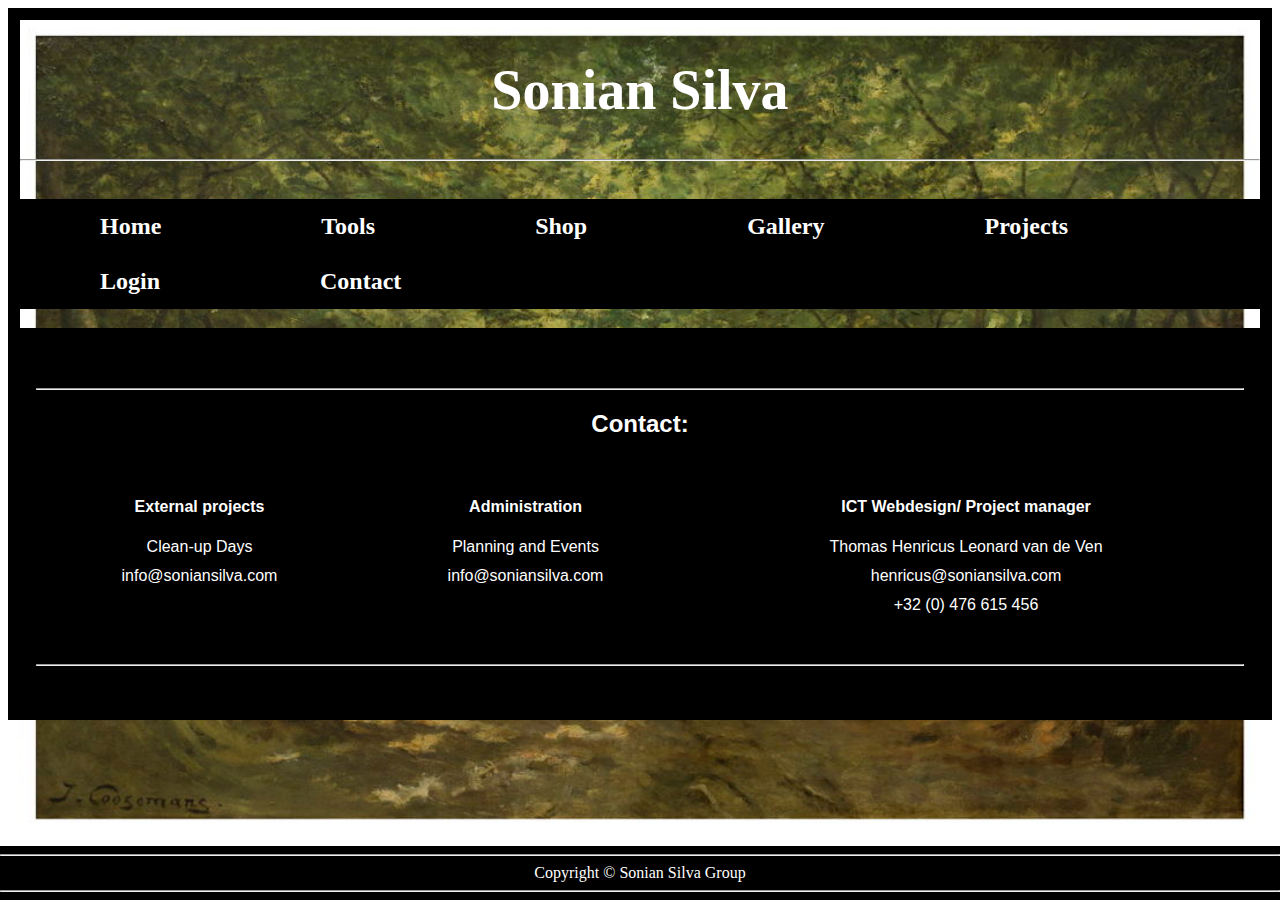
<file: Contact.html>
<!DOCTYPE html>
<html>
<head>
  
<!-- Global site tag (gtag.js) - Google Analytics -->
<script async src="https://www.googletagmanager.com/gtag/js?id=UA-114314270-1"></script>
<script>
  window.dataLayer = window.dataLayer || [];
  function gtag(){dataLayer.push(arguments);}
  gtag('js', new Date());

  gtag('config', 'UA-114314270-1');
</script>


  
  
<title> Sonian Silva About us</title>
<link rel="apple-touch-icon" sizes="180x180" href="/apple-touch-icon.png">
<link rel="icon" type="image/png" sizes="32x32" href="/favicon-32x32.png">
<link rel="icon" type="image/png" sizes="16x16" href="/favicon-16x16.png">
<link rel="manifest" href="/manifest.json">
<link rel="mask-icon" href="/safari-pinned-tab.svg" color="#028526">
<meta name="theme-color" content="#ffffff">

  <link rel="stylesheet" type="text/css" href="styles.css">
<style>


table, th, td {
    border: 1px solid black;
    border-collapse: collapse;
}
th, td {
    padding: 5px;
    text-align: center;    
}


</style>

</head>
<body>
<center>

<h1> Sonian Silva <h1>
<hr 100%><h2>
<ul>
  <li><a href="index.html">Home</a></li>
  <li><a href="news.html">Tools</a></li>
  <li class="dropdown">
    <a href="javascript:void(0)" class="dropdown">Shop</a>
<div class="dropdown-content">
      <a href="Invention1.html">Reading candle light</a>
      <a href="Invention2.html">Heater by theelight</a>
      <a href="Invention3.html">Number3</a></div>  </li> 



<li><a href="Gallery.html">Gallery</a></li>
  <li class="dropdown">
    <a href="javascript:void(0)" class="dropdown">Projects</a>
    <div class="dropdown-content">
      <a href="Klassen.html">Klassen</a>
      <a href="Gathering.html">Gathering</a>
      </div></li>
    <li><a href="Login.html">Login</a>  </li> 
  <li><a href="Contact.html">Contact</a>  </li> 

    
</ul></h2>


</head>


<body>
<article><centered>
<br><br><hr 100%>
<h2>Contact:</h2>

<p><br>
<table style="width:100%">

  <tr>
    <th>External projects</th>
    <th>Administration</th>
    <th>ICT Webdesign/ Project manager</th>
  </tr>

  <tr>
    <th></th>
    <th></th>
    <th></th>
  </tr>

  <tr>
    <td>Clean-up Days</td>
    <td>Planning and Events</td>
    <td>Thomas Henricus Leonard van de Ven</td>
  </tr>
  <tr>
    <td>info@soniansilva.com </td>
    <td>info@soniansilva.com</td>
    <td>henricus@soniansilva.com</td>
  </tr>
<tr>
    <td></td>
    <td></td>
    <td>+32 (0) 476 615 456</td>
  </tr>



</table><br><br><hr 100%><br>
</centered></article>

<div class="footer">
 <hr 10%>Copyright &copy; Sonian Silva Group<hr 10%>
</div>
</body>
</html>
</file>
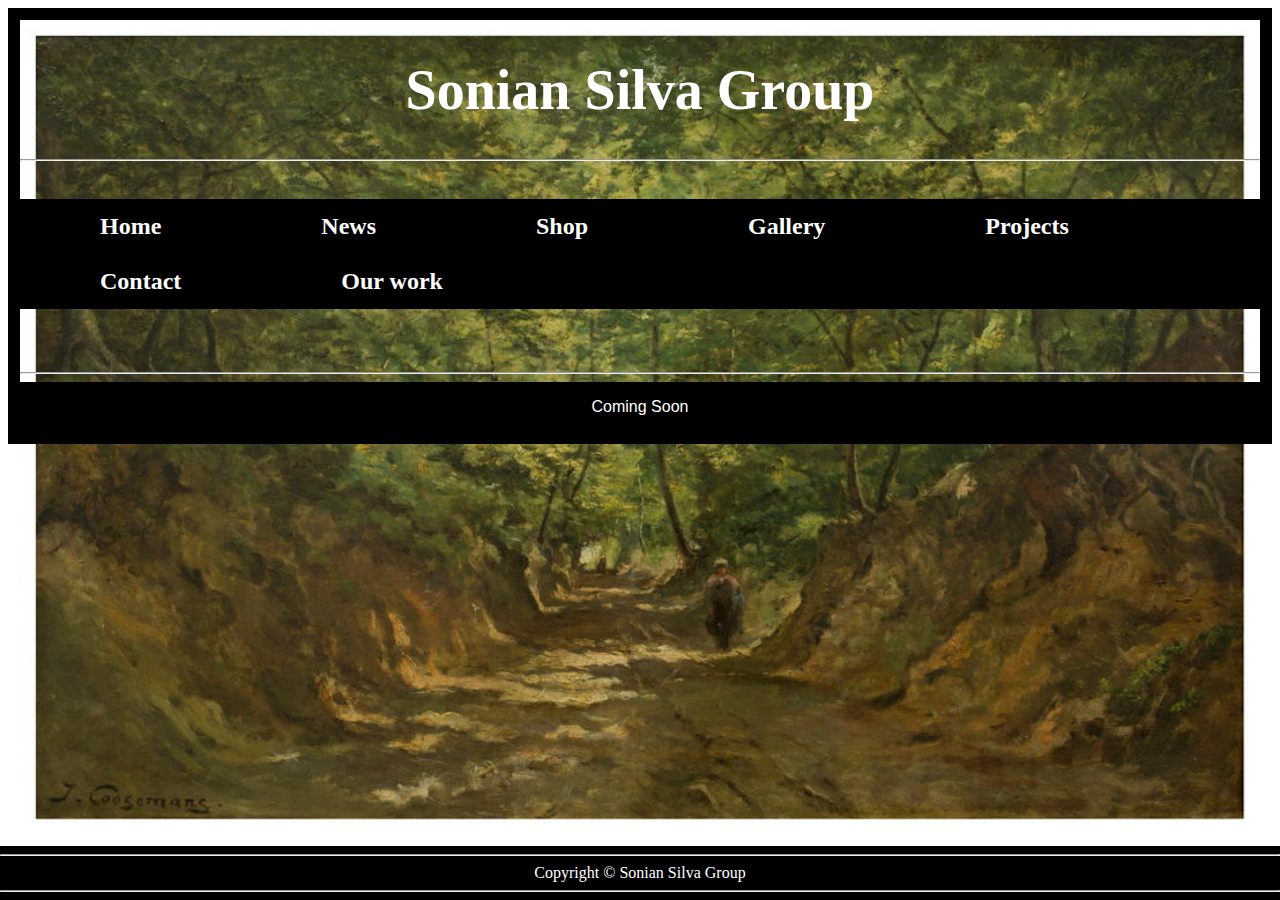
<file: Festivalandstuff.html>
<!DOCTYPE html>
<html>
<head>
  
  
  <!-- Global site tag (gtag.js) - Google Analytics -->
<script async src="https://www.googletagmanager.com/gtag/js?id=UA-114314270-1"></script>
<script>
  window.dataLayer = window.dataLayer || [];
  function gtag(){dataLayer.push(arguments);}
  gtag('js', new Date());

  gtag('config', 'UA-114314270-1');
</script>

  
  
<title> Sonian Silva About us</title>
<link rel="apple-touch-icon" sizes="180x180" href="/apple-touch-icon.png">
<link rel="icon" type="image/png" sizes="32x32" href="/favicon-32x32.png">
<link rel="icon" type="image/png" sizes="16x16" href="/favicon-16x16.png">
<link rel="manifest" href="/manifest.json">
<link rel="mask-icon" href="/safari-pinned-tab.svg" color="#028526">
<meta name="theme-color" content="#ffffff">

  <link rel="stylesheet" type="text/css" href="styles.css">
<style>

</style>

</head>
<body>
<center>

<h1> Sonian Silva Group<h1>
<hr 100%><h2>
<ul>
  <li><a href="index.html">Home</a></li>
  <li><a href="news.html">News</a></li>
  <li class="dropdown">
    <a href="javascript:void(0)" class="dropdown">Shop</a>
<div class="dropdown-content">
      <a href="Invention1.html">Reading candle light</a>
      <a href="Invention2.html">Heater by theelight</a>
      <a href="Invention3.html">Air purifactor</a>


<li><a href="Gallery.html">Gallery</a></li>
  <li class="dropdown">
    <a href="javascript:void(0)" class="dropdown">Projects</a>
    <div class="dropdown-content">
      <a href="Klassen.html">Klassen</a>
      <a href="Gathering.html">Gathering</a>
      <a href="Festivalandstuff.html">Festival and stuff</a></div></li>
  <li><a href="Contact.html">Contact</a>  </li> 
 <li><a href="Ourwork.html">Our work</a></li> 


</ul></h2>

</head>


<body>

<br><br><hr 100%>

<article>
<centered>
Coming Soon
</centered>

</article>

<div class="footer">
 <hr 10%>Copyright &copy; Sonian Silva Group<hr 10%>
</div>
</body>
</html>
</file>
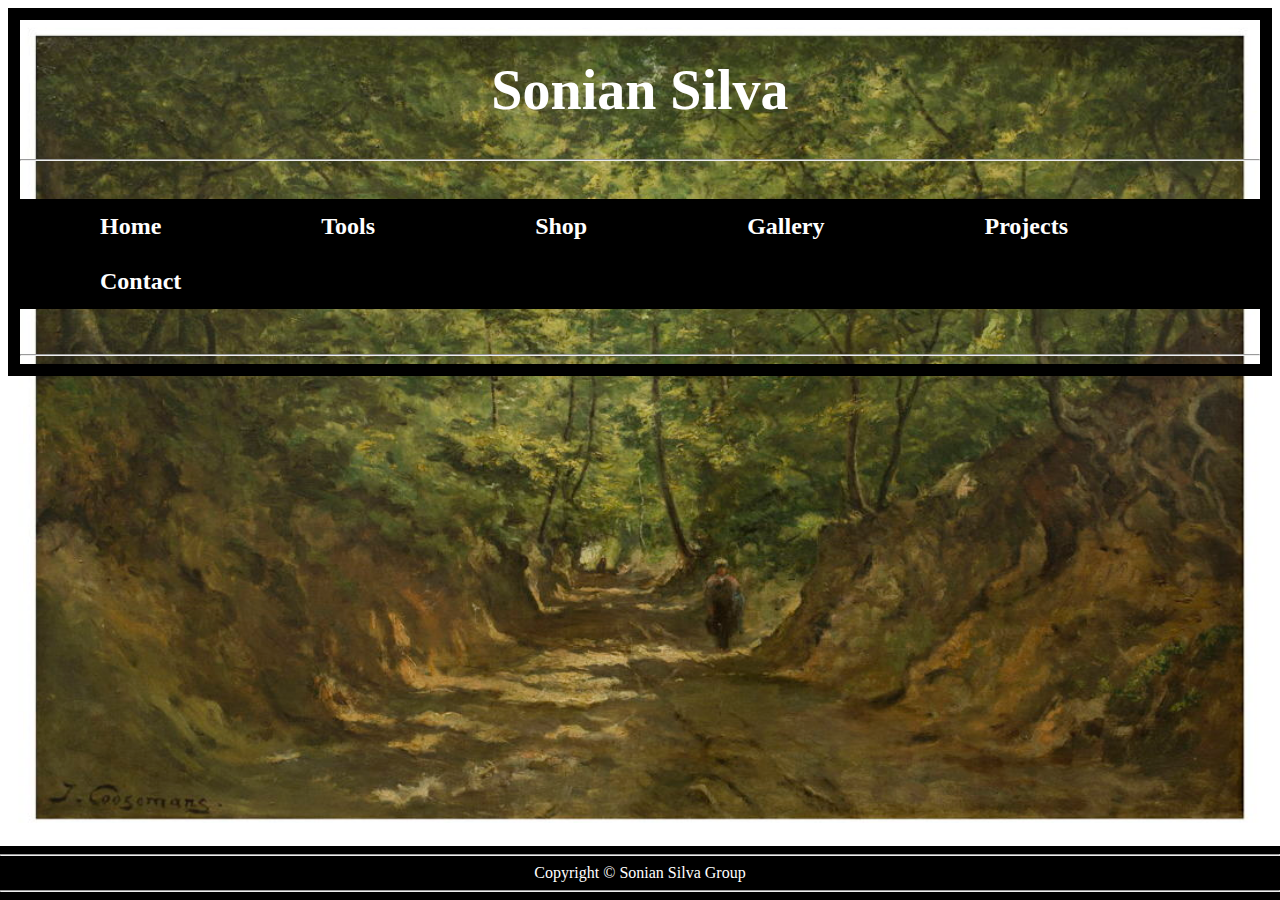
<file: Gallery.html>
<!DOCTYPE html>
<html>
<head>
  
  
  <!-- Global site tag (gtag.js) - Google Analytics -->
<script async src="https://www.googletagmanager.com/gtag/js?id=UA-114314270-1"></script>
<script>
  window.dataLayer = window.dataLayer || [];
  function gtag(){dataLayer.push(arguments);}
  gtag('js', new Date());

  gtag('config', 'UA-114314270-1');
</script>

  
  
<title> Sonian Silva </title>
<link rel="apple-touch-icon" sizes="180x180" href="/apple-touch-icon.png">
<link rel="icon" type="image/png" sizes="32x32" href="/favicon-32x32.png">
<link rel="icon" type="image/png" sizes="16x16" href="/favicon-16x16.png">
<link rel="manifest" href="/manifest.json">
<link rel="mask-icon" href="/safari-pinned-tab.svg" color="#028526">
<meta name="theme-color" content="#ffffff">


  <link rel="stylesheet" href="styles.css">
<meta charset="utf-8">
    <meta name="viewport" content="width=device-width, initial-scale=1.0">
    <title></title>
<style>

</style>



</head>
<body>
<center>



<h1> Sonian Silva <h1>
<hr 100%><h2>
<ul>
  <li><a href="index.html">Home</a></li>
  <li><a href="news.html">Tools</a></li>
  <li class="dropdown">
    <a href="javascript:void(0)" class="dropdown">Shop</a>
    <div class="dropdown-content">
      <a href="Invention1.html">Reading candle light</a>
      <a href="Invention2.html">Heater by theelight</a>
      <a href="Invention3.html">number3</a></div>


<li><a href="Gallery.html">Gallery</a></li>
  <li class="dropdown">
    <a href="javascript:void(0)" class="dropdown">Projects</a>
    <div class="dropdown-content">
      <a href="Education.html">Education</a>
      <a href="Gathering.html">Gathering</a>
   </div>
    <li><a href="Contact.html">Contact</a></li>


</ul></h2>


</ul></h2>




</head>


<body>

<br><hr 100%>


<body>


<div class="footer">
 <hr 10%>Copyright &copy; Sonian Silva Group<hr 10%>
</div>
</body>
</html>
</file>
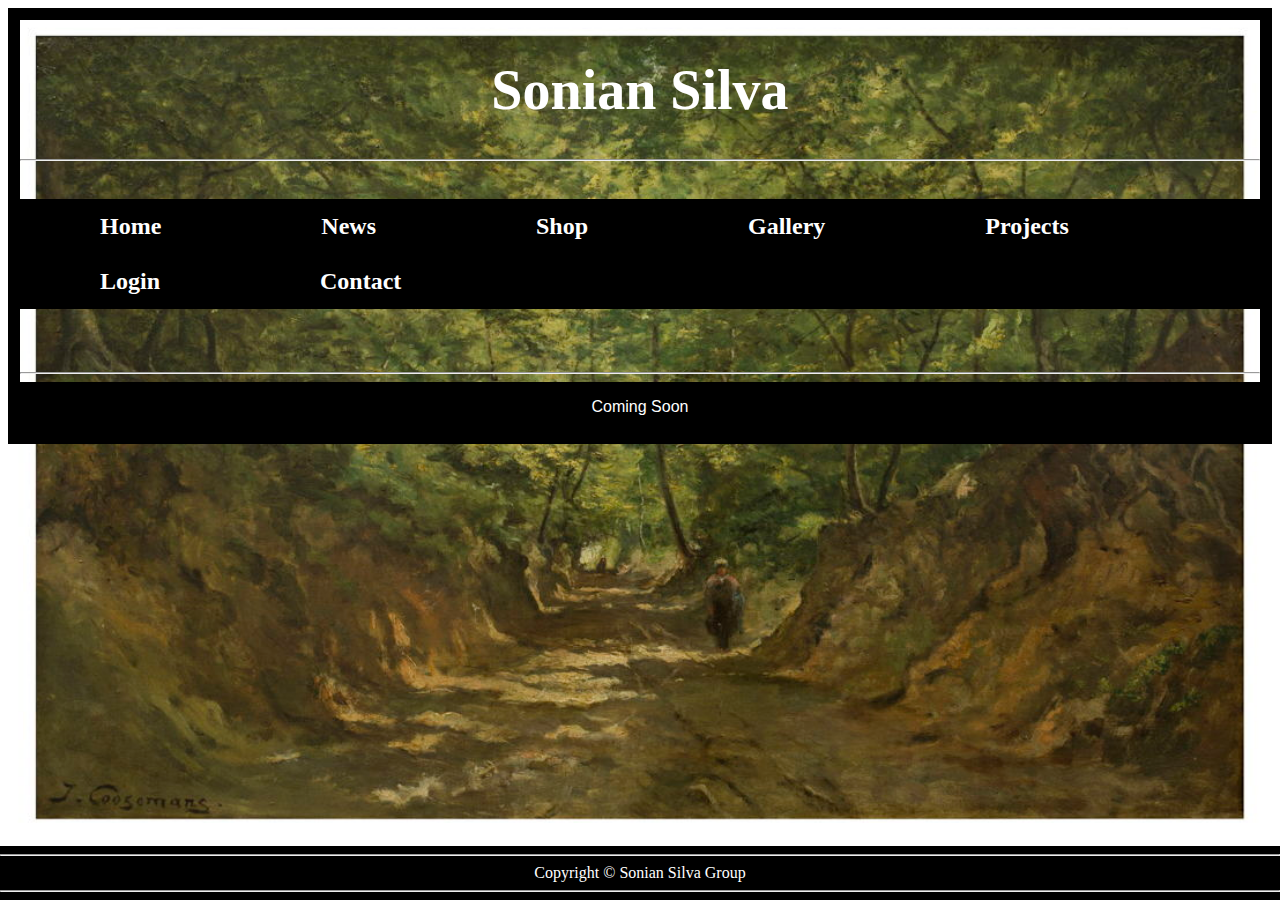
<file: Gathering.html>
<!DOCTYPE html>
<html>
<head>
  
  
  <!-- Global site tag (gtag.js) - Google Analytics -->
<script async src="https://www.googletagmanager.com/gtag/js?id=UA-114314270-1"></script>
<script>
  window.dataLayer = window.dataLayer || [];
  function gtag(){dataLayer.push(arguments);}
  gtag('js', new Date());

  gtag('config', 'UA-114314270-1');
</script>

  
  
<title> Sonian Silva </title>
<link rel="apple-touch-icon" sizes="180x180" href="/apple-touch-icon.png">
<link rel="icon" type="image/png" sizes="32x32" href="/favicon-32x32.png">
<link rel="icon" type="image/png" sizes="16x16" href="/favicon-16x16.png">
<link rel="manifest" href="/manifest.json">
<link rel="mask-icon" href="/safari-pinned-tab.svg" color="#028526">
<meta name="theme-color" content="#ffffff">

  <link rel="stylesheet" type="text/css" href="styles.css">
<style>

</style>

</head>
<body>
<center>

<h1> Sonian Silva <h1>
<hr 100%><h2>
<ul>
  <li><a href="index.html">Home</a></li>
  <li><a href="news.html">News</a></li>
  <li class="dropdown">
    <a href="javascript:void(0)" class="dropdown">Shop</a>
<div class="dropdown-content">
      <a href="Invention1.html">Reading candle light</a>
      <a href="Invention2.html">Heater by theelight</a>
      <a href="Invention3.html">Air purifactor</a>    </div>



<li><a href="Gallery.html">Gallery</a></li>
  <li class="dropdown">
    <a href="javascript:void(0)" class="dropdown">Projects</a>
    <div class="dropdown-content">
      <a href="Klassen.html">Klassen</a>
      <a href="Gathering.html">Gathering</a>
    </div></li>
   <li><a href="Login.html">Login</a>  </li> 
    <li><a href="Contact.html">Contact</a></li>
     <li> <a href="Ourwork.html"></a></li>


</ul></h2>


</head>


<body>

<br><br><hr 100%>

<article>
<centered>
Coming Soon
</centered>

</article>

<div class="footer">
 <hr 10%>Copyright &copy; Sonian Silva Group<hr 10%>
</div>
</body>
</html>
</file>
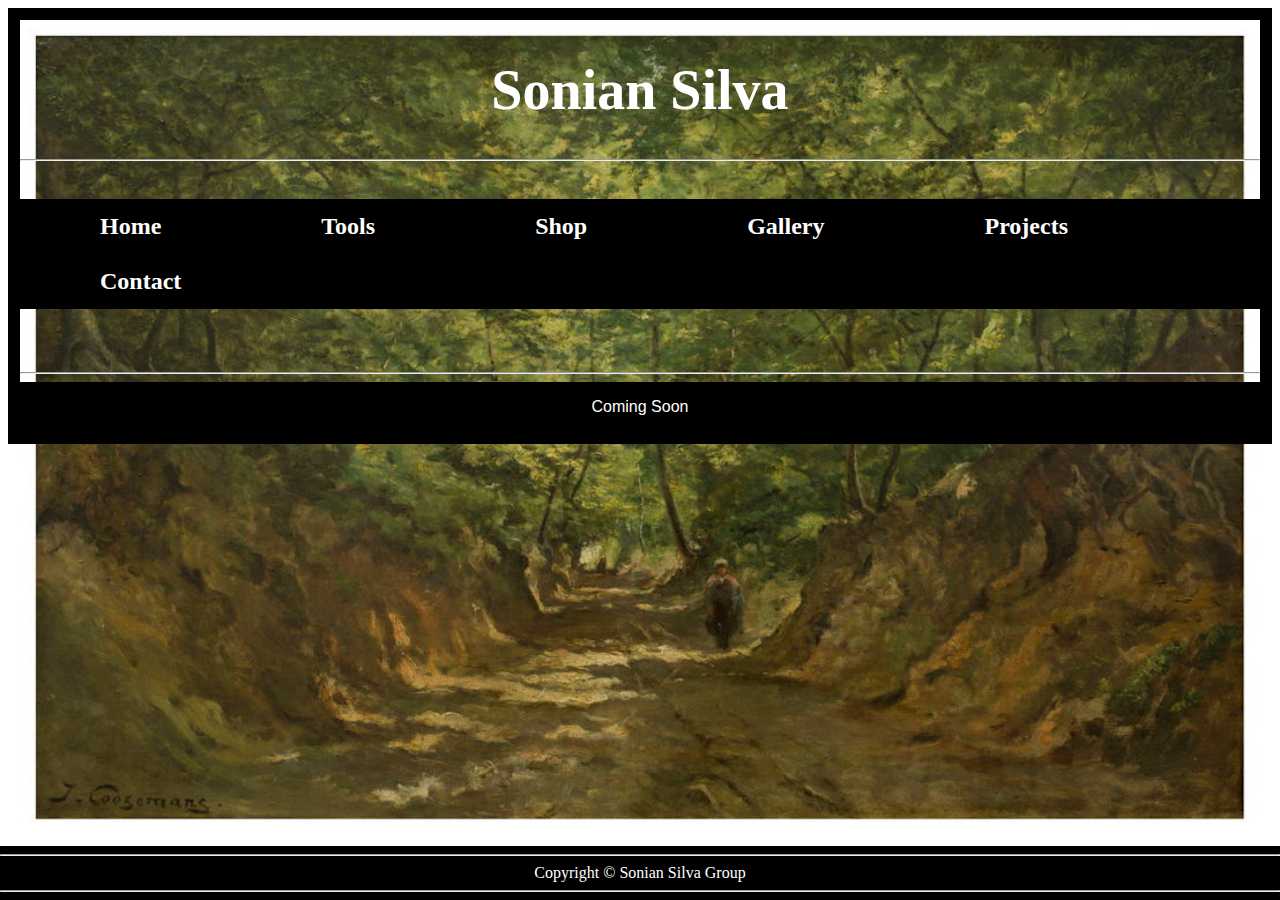
<file: Invention1.html>
<!DOCTYPE html>
<html>
<head>
  
  <!-- Global site tag (gtag.js) - Google Analytics -->
<script async src="https://www.googletagmanager.com/gtag/js?id=UA-114314270-1"></script>
<script>
  window.dataLayer = window.dataLayer || [];
  function gtag(){dataLayer.push(arguments);}
  gtag('js', new Date());

  gtag('config', 'UA-114314270-1');
</script>

  
  
<title> Sonian Silva About us</title>
<link rel="apple-touch-icon" sizes="180x180" href="/apple-touch-icon.png">
<link rel="icon" type="image/png" sizes="32x32" href="/favicon-32x32.png">
<link rel="icon" type="image/png" sizes="16x16" href="/favicon-16x16.png">
<link rel="manifest" href="/manifest.json">
<link rel="mask-icon" href="/safari-pinned-tab.svg" color="#028526">
<meta name="theme-color" content="#ffffff">

  <link rel="stylesheet" type="text/css" href="styles.css">
<style>

</style>

</head>
<body>
<center>

<h1> Sonian Silva <h1>
<hr 100%><h2>
<ul>
  <li><a href="index.html">Home</a></li>
  <li><a href="news.html">Tools</a></li>
  <li class="dropdown">
    <a href="javascript:void(0)" class="dropdown">Shop</a>
<div class="dropdown-content">
      <a href="Invention1.html">Reading candle light</a>
      <a href="Invention2.html">Heater by theelight</a>
      <a href="Invention3.html">Number3</a>    </div>


<li><a href="Gallery.html">Gallery</a></li>
  <li class="dropdown">
    <a href="javascript:void(0)" class="dropdown">Projects</a>
    <div class="dropdown-content">
      <a href="Klassen.html">Klassen</a>
      <a href="Gathering.html">Gathering</a>
      </div></li>
  <li><a href="Contact.html">Contact</a>  </li> 



</ul></h2>


</head>


<body>

<br><br><hr 100%>

<article>
<centered>
Coming Soon
</centered>

</article>

<div class="footer">
 <hr 10%>Copyright &copy; Sonian Silva Group<hr 10%>
</div>
</body>
</html>
</file>
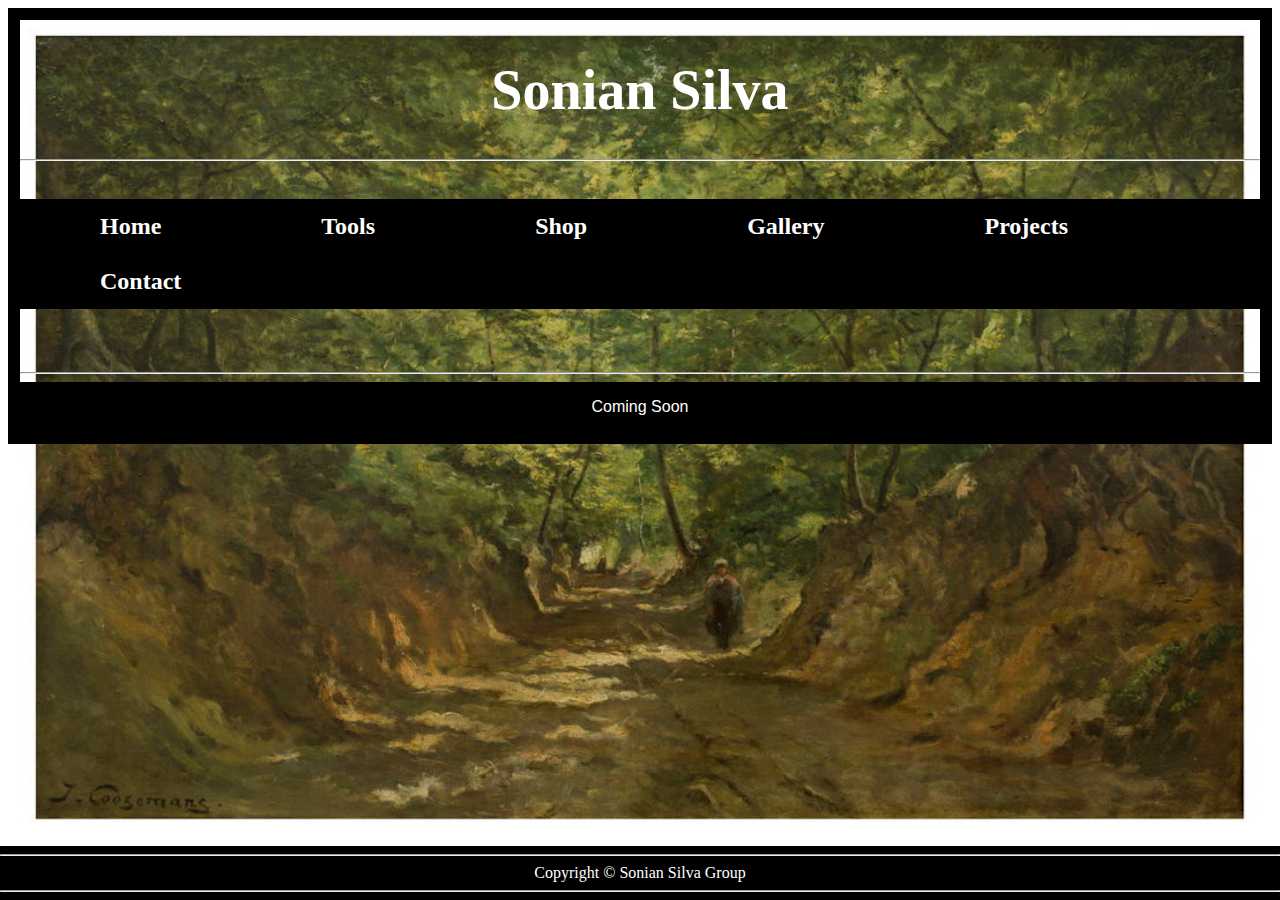
<file: Invention3.html>
<!DOCTYPE html>
<html>
<head>
  
  
  <!-- Global site tag (gtag.js) - Google Analytics -->
<script async src="https://www.googletagmanager.com/gtag/js?id=UA-114314270-1"></script>
<script>
  window.dataLayer = window.dataLayer || [];
  function gtag(){dataLayer.push(arguments);}
  gtag('js', new Date());

  gtag('config', 'UA-114314270-1');
</script>

  
  
<title> Sonian Silva About us</title>
<link rel="apple-touch-icon" sizes="180x180" href="/apple-touch-icon.png">
<link rel="icon" type="image/png" sizes="32x32" href="/favicon-32x32.png">
<link rel="icon" type="image/png" sizes="16x16" href="/favicon-16x16.png">
<link rel="manifest" href="/manifest.json">
<link rel="mask-icon" href="/safari-pinned-tab.svg" color="#028526">
<meta name="theme-color" content="#ffffff">

  <link rel="stylesheet" type="text/css" href="styles.css">
<style>

</style>

</head>
<body>
<center>

<h1> Sonian Silva <h1>
<hr 100%><h2>
<ul>
  <li><a href="index.html">Home</a></li>
  <li><a href="news.html">Tools</a></li>
  <li class="dropdown">
    <a href="javascript:void(0)" class="dropdown">Shop</a>
<div class="dropdown-content">
      <a href="Invention1.html">Reading candle light</a>
      <a href="Invention2.html">Heater by theelight</a>
      <a href="Invention3.html">Number3</a>    </div>


<li><a href="Gallery.html">Gallery</a></li>
  <li class="dropdown">
    <a href="javascript:void(0)" class="dropdown">Projects</a>
    <div class="dropdown-content">
      <a href="Klassen.html">Klassen</a>
      <a href="Gathering.html">Gathering</a>
      </div></li>
  <li><a href="Contact.html">Contact</a>  </li> 



</ul></h2>


</head>


<body>

<br><br><hr 100%>

<article>
<centered>
Coming Soon
</centered>

</article>

<div class="footer">
 <hr 10%>Copyright &copy; Sonian Silva Group<hr 10%>
</div>
</body>
</html>
</file>
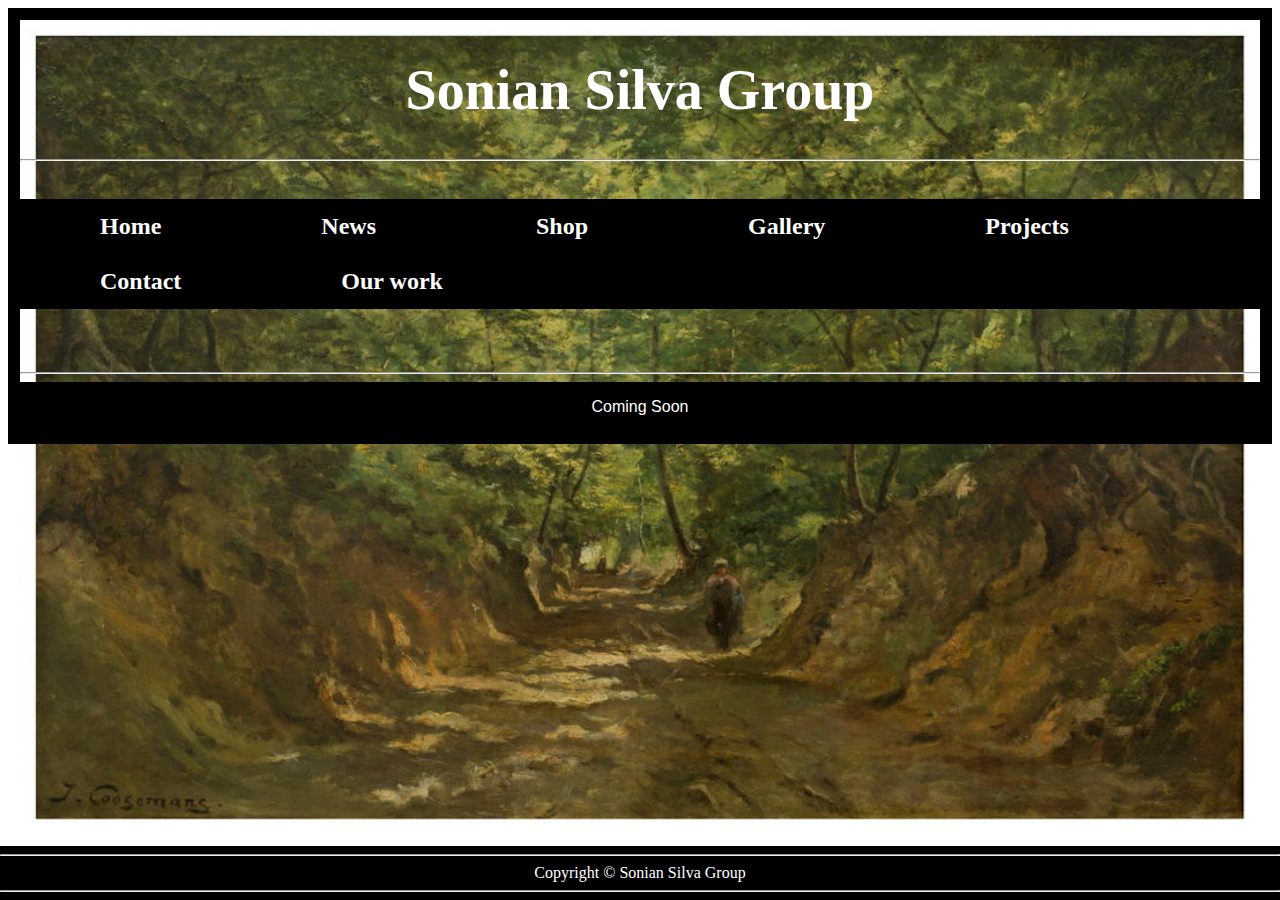
<file: Klassen.html>
<!DOCTYPE html>
<html>
<head>
  
  <!-- Global site tag (gtag.js) - Google Analytics -->
<script async src="https://www.googletagmanager.com/gtag/js?id=UA-114314270-1"></script>
<script>
  window.dataLayer = window.dataLayer || [];
  function gtag(){dataLayer.push(arguments);}
  gtag('js', new Date());

  gtag('config', 'UA-114314270-1');
</script>

  
<title> Sonian Silva </title>
<link rel="apple-touch-icon" sizes="180x180" href="/apple-touch-icon.png">
<link rel="icon" type="image/png" sizes="32x32" href="/favicon-32x32.png">
<link rel="icon" type="image/png" sizes="16x16" href="/favicon-16x16.png">
<link rel="manifest" href="/manifest.json">
<link rel="mask-icon" href="/safari-pinned-tab.svg" color="#028526">
<meta name="theme-color" content="#ffffff">

  <link rel="stylesheet" type="text/css" href="styles.css">
<style>

</style>

</head>
<body>
<center>

<h1> Sonian Silva Group<h1>
<hr 100%><h2>
<ul>
  <li><a href="index.html">Home</a></li>
  <li><a href="news.html">News</a></li>
  <li class="dropdown">
    <a href="javascript:void(0)" class="dropdown">Shop</a>
<div class="dropdown-content">
      <a href="Invention1.html">Reading candle light</a>
      <a href="Invention2.html">Heater by theelight</a>
      <a href="Invention3.html">Air purifactor</a>    </div>



<li><a href="Gallery.html">Gallery</a></li>
  <li class="dropdown">
    <a href="javascript:void(0)" class="dropdown">Projects</a>
    <div class="dropdown-content">
      <a href="Klassen.html">Klassen</a>
      <a href="Gathering.html">Gathering</a>
    </div></li>
  <li><a href="Contact.html">Contact</a>  </li> 
 <li><a href="Ourwork.html">Our work</a></li> 


</ul></h2>


</head>


<body>

<br><br><hr 100%>

<article>
<centered>
Coming Soon
</centered>

</article>

<div class="footer">
 <hr 10%>Copyright &copy; Sonian Silva Group<hr 10%>
</div>
</body>
</html>
</file>
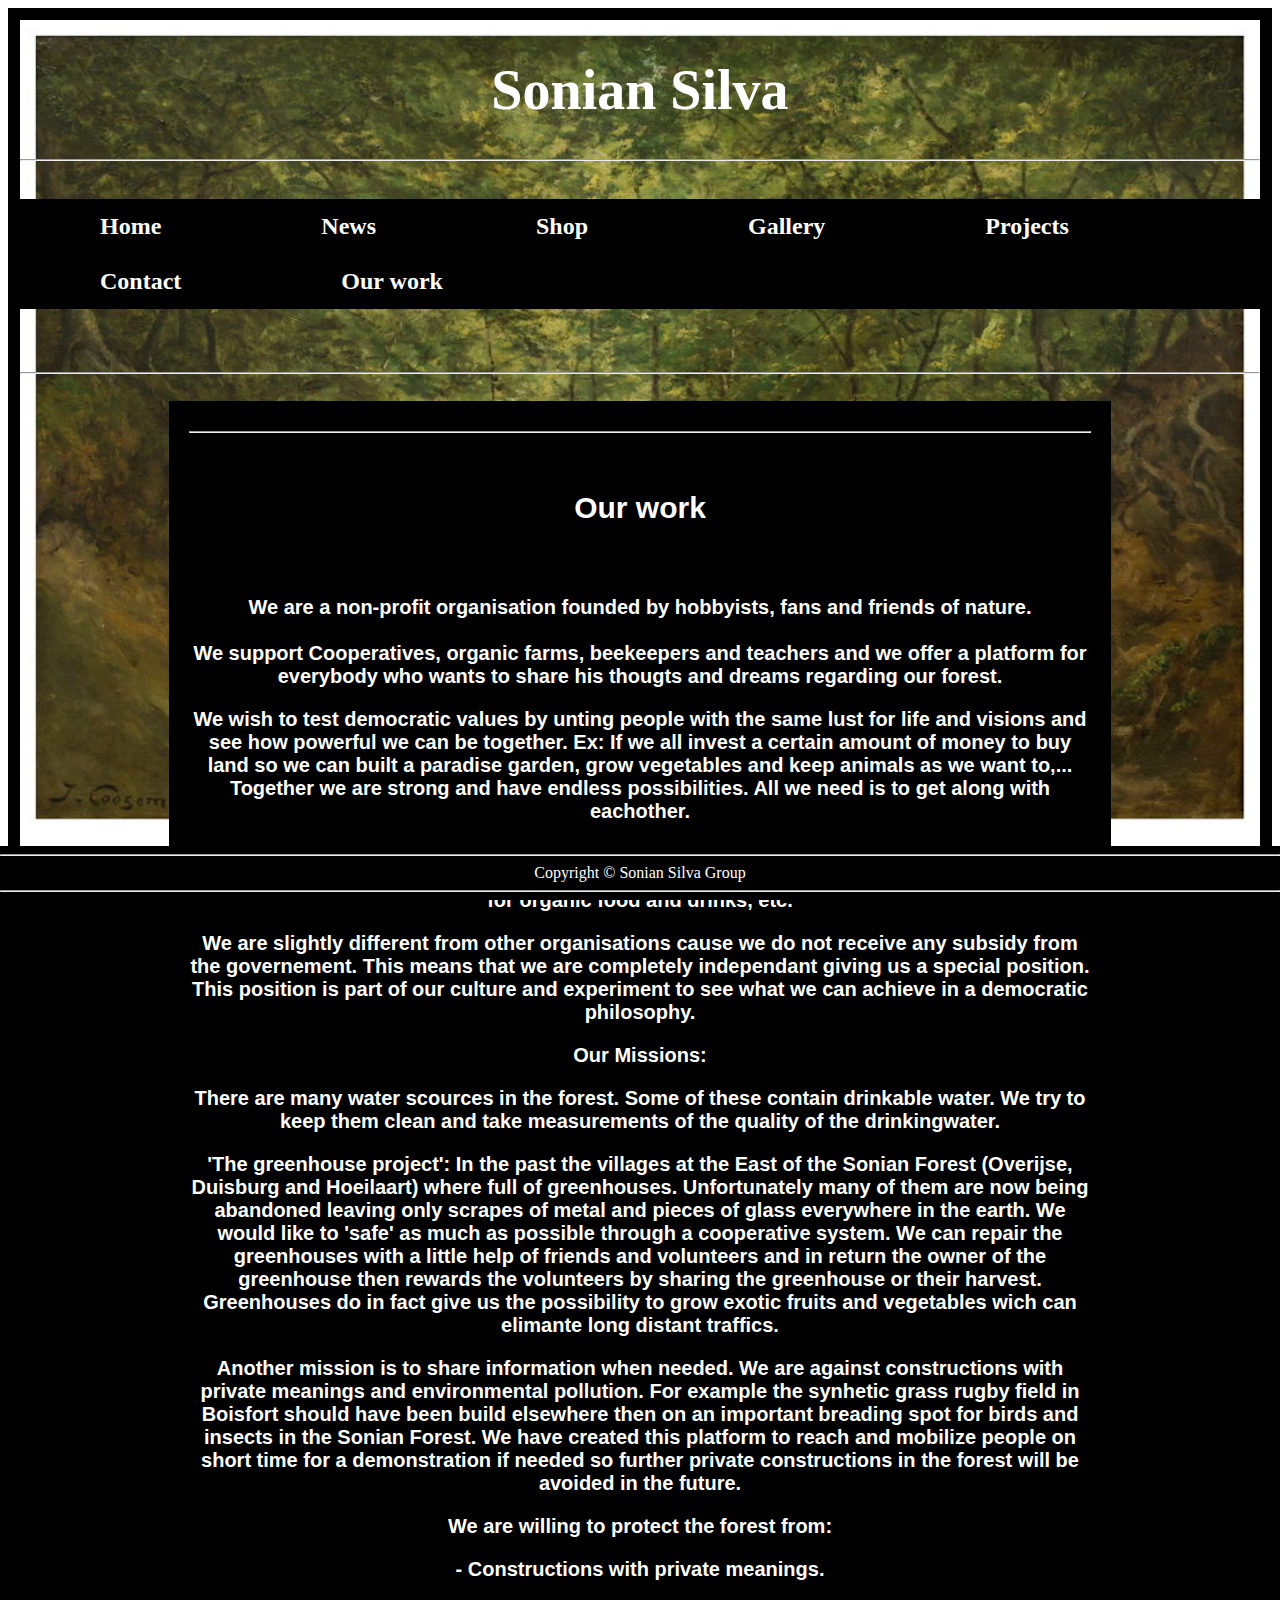
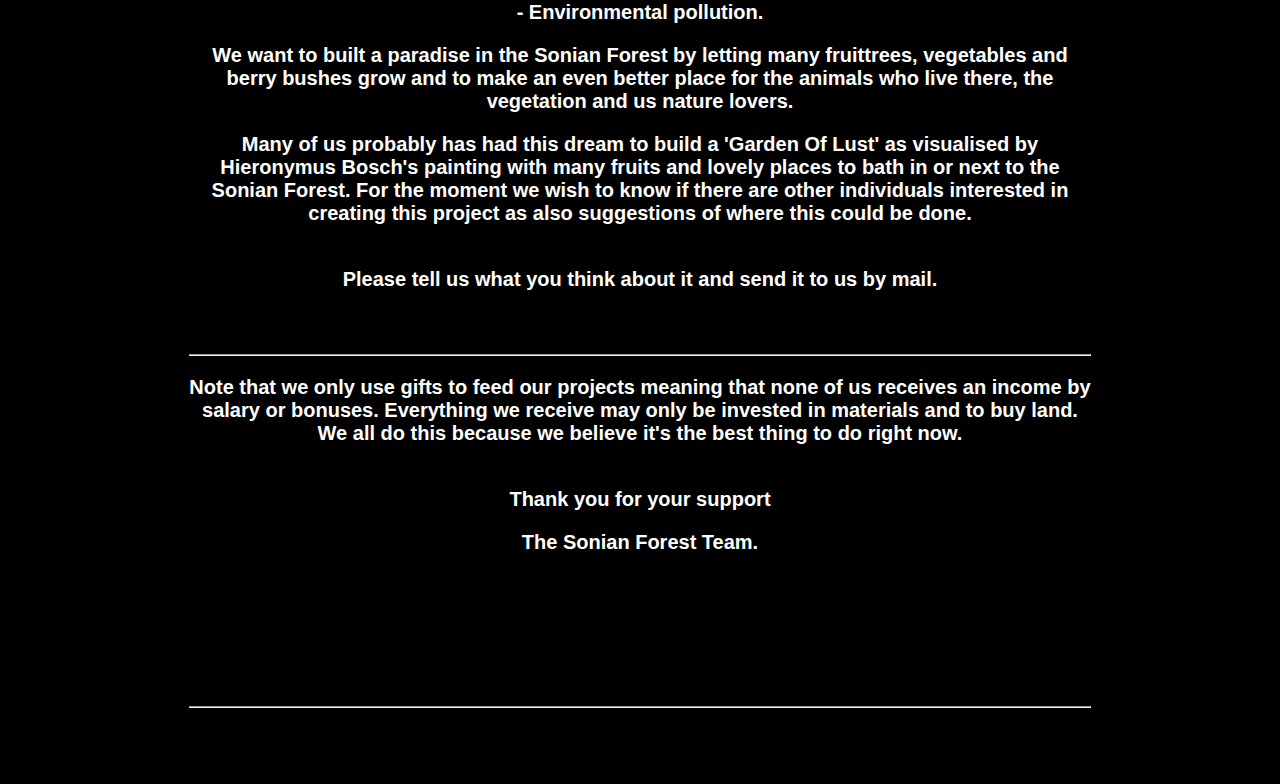
<file: Ourwork.html>
<!DOCTYPE html>
<html>
<head>

<!-- Global site tag (gtag.js) - Google Analytics -->
<script async src="https://www.googletagmanager.com/gtag/js?id=UA-114314270-1"></script>
<script>
  window.dataLayer = window.dataLayer || [];
  function gtag(){dataLayer.push(arguments);}
  gtag('js', new Date());

  gtag('config', 'UA-114314270-1');
</script>



<title> Sonian Silva </title>
<link rel="apple-touch-icon" sizes="180x180" href="/apple-touch-icon.png">
<link rel="icon" type="image/png" sizes="32x32" href="/favicon-32x32.png">
<link rel="icon" type="image/png" sizes="16x16" href="/favicon-16x16.png">
<link rel="manifest" href="/manifest.json">
<link rel="mask-icon" href="/safari-pinned-tab.svg" color="#028526">
<meta name="theme-color" content="#ffffff">

  <link rel="stylesheet" type="text/css" href="styles.css">
<style>

</style>

</head>
<body>
<center>

<h1> Sonian Silva <h1>
<hr 100%><h2>
<ul>
  <li><a href="index.html">Home</a></li>
  <li><a href="news.html">News</a></li>
  <li class="dropdown">
    <a href="javascript:void(0)" class="dropdown">Shop</a>
<div class="dropdown-content">
      <a href="Invention1.html">Reading candle light</a>
      <a href="Invention2.html">Heater by theelight</a>
      <a href="Invention3.html">Air purifier</a>    </div>



<li><a href="Gallery.html">Gallery</a></li>
  <li class="dropdown">
    <a href="javascript:void(0)" class="dropdown">Projects</a>
    <div class="dropdown-content">
      <a href="Education.html">Education</a>
      <a href="Gathering.html">Gathering</a>
      </div></li>
  <li><a href="Contact.html">Contact</a>  </li> 
 <li><a href="Ourwork.html">Our work</a></li> 


</ul></h2>


</head>


<body>

<br><br><hr 100%>
<h4>
<centered>
<hr 100%><br><h2> Our work </h2><br>


<br>
We are a non-profit organisation founded by hobbyists, fans and friends of nature.



<br><br>

We support Cooperatives, organic farms, beekeepers and teachers and we offer a platform for everybody who wants to share his thougts and dreams regarding our forest.
<br><p>
We wish to test democratic values by unting people with the same lust for life and visions and see how powerful we can be together. Ex: If we all invest a certain amount of money to buy land so we can built a paradise garden, grow vegetables and keep animals as we want to,... Together we are strong and have endless possibilities. All we need is to get along with eachother.


<br><p>
Furthermore we will share information and news about the Sonian forest to make the people aware of what's moving and where they can find monuments, water scources, the best farms for organic food and drinks, etc. 
<br><p>



We are slightly different from other organisations cause we do not receive any subsidy from the governement. This means that we are completely independant giving us a special position.
This position is part of our culture and experiment to see what we can achieve in a democratic philosophy.
<br><p>
Our Missions: 
<br><p>
There are many water scources in the forest. Some of these contain drinkable water. We try to keep them clean and take measurements of the quality of the drinkingwater.
<br> 

<p>'The greenhouse project': In the past the villages at the East of the Sonian Forest (Overijse, Duisburg and Hoeilaart) where full of greenhouses. Unfortunately many of them are now being abandoned leaving only scrapes of metal and pieces of glass everywhere in the earth.
We would like to 'safe' as much as possible through a cooperative system. We can repair the greenhouses with a little help of friends and volunteers and in return the owner of the greenhouse then rewards the volunteers by sharing the greenhouse or their harvest.
Greenhouses do in fact give us the possibility to grow exotic fruits and vegetables wich can elimante long distant traffics.



<br><p>
Another mission is to share information when needed. We are against constructions with private meanings and environmental pollution. For example the synhetic grass rugby field in Boisfort should have been build elsewhere then on an important breading spot for birds and insects in the Sonian Forest. We have created this platform to reach and mobilize people on short time for a demonstration if needed so further private constructions in the forest will be avoided in the future.<p>
We are willing to protect the forest from: <p>

- Constructions with private meanings.<p>
- Environmental pollution.<p><p>

We want to built a paradise in the Sonian Forest by letting many fruittrees, vegetables and berry bushes grow and to make an even better place for the animals who live there, the vegetation and us nature lovers.
<p>

Many of us probably has had this dream to build a 'Garden Of Lust' as visualised by Hieronymus Bosch's painting with many fruits and lovely places to bath in or next to the Sonian Forest.
For the moment we wish to know if there are other individuals interested in creating this project as also suggestions of where this could be done. 
<p><br>
Please tell us what you think about it and send it to us by mail.
<p><br><hr 50px>
<p><p>

Note that we only use gifts to feed our projects meaning that none of us receives an income by salary or bonuses. Everything we receive may only be invested in materials and to buy land. We all do this because we believe it's the best thing to do right now.
<p><p><br>Thank you for your support <br><p>

<p>The Sonian Forest Team.
<br><br><p><p>



<br><p>


<br><br><hr 100%>




</h4>

</article>

<div class="footer">
 <hr 10%>Copyright &copy; Sonian Silva Group<hr 10%>
</div>
</body>
</html>
</file>
<file: styles.css>
.xxz {
   width: 100%;
   background-color: 0;
   color: white;
   text-align: center;
   font-size: 50px;
}





.xxx {
   padding-left:300px;
   width: 100%;
   background-color: 0;
   color: white;
   text-align: left;
    opacity: 0.8;
}


.xxy {
   padding-left:257px;
   width: 100%;
   background-color: 0;
   color: white;
   text-align: left;
   opacity: 0.8;
}





.footer {
   position: fixed;
   left: 0;
   bottom: 0;
   width: 100%;
   background-color: black;
   color: white;
   text-align: center;
}


ul {
    list-style-type: none;
    margin: 0;
    padding: 0;
    overflow: hidden;
    background-color: #000;
}

li {
    float: left;
}

li a, .dropbtn {
    display: inline-block;
    color: white;
    text-align: center;
    padding: 14px 80px;
    text-decoration: none;
}

li a:hover, .dropdown:hover .dropbtn {
    background-color: #D3D3D3;
}

li.dropdown {
    display: inline-block;
}

.dropdown-content {
    display: none;
    position: absolute;
    background-color: #f9f9f9;
    min-width: 160px;
    box-shadow: 0px 8px 16px 0px rgba(0,0,0,0.2);
    z-index: 1;
}

.dropdown-content a {
    color: black;
    padding: 12px 26px;
    text-decoration: none;
    display: block;
    min-width: 160px;
    text-align: center;
    font-size: 18px;
}

.dropdown-content a:hover {background-color: #D3D3D3}

.dropdown:hover .dropdown-content {
    display: block;
}



body {


background-image: url('1.jpg');
background-position: center-top;
background-size: 100%;
background-repeat: no-repeat;
border: 12px solid black;
    background-color: black;
}
h1 {
    color: White;
    font-family: verdana;
    font-size: 350%;
}
p {
    color: Light grey;
}

article {
    margin-left: 0px;
    margin-right: 0px;
    background-color: black;
    font-family: Arial, Helvetica, sans-serif;
    padding: 1em; color: White;
}

h4 {
margin-left: 12%;
    margin-right: 12%;
    background-color: black;
    font-family: Arial, Helvetica, sans-serif;
    padding: 1em; color: White;
    font-size: 125%;
}
</file>
